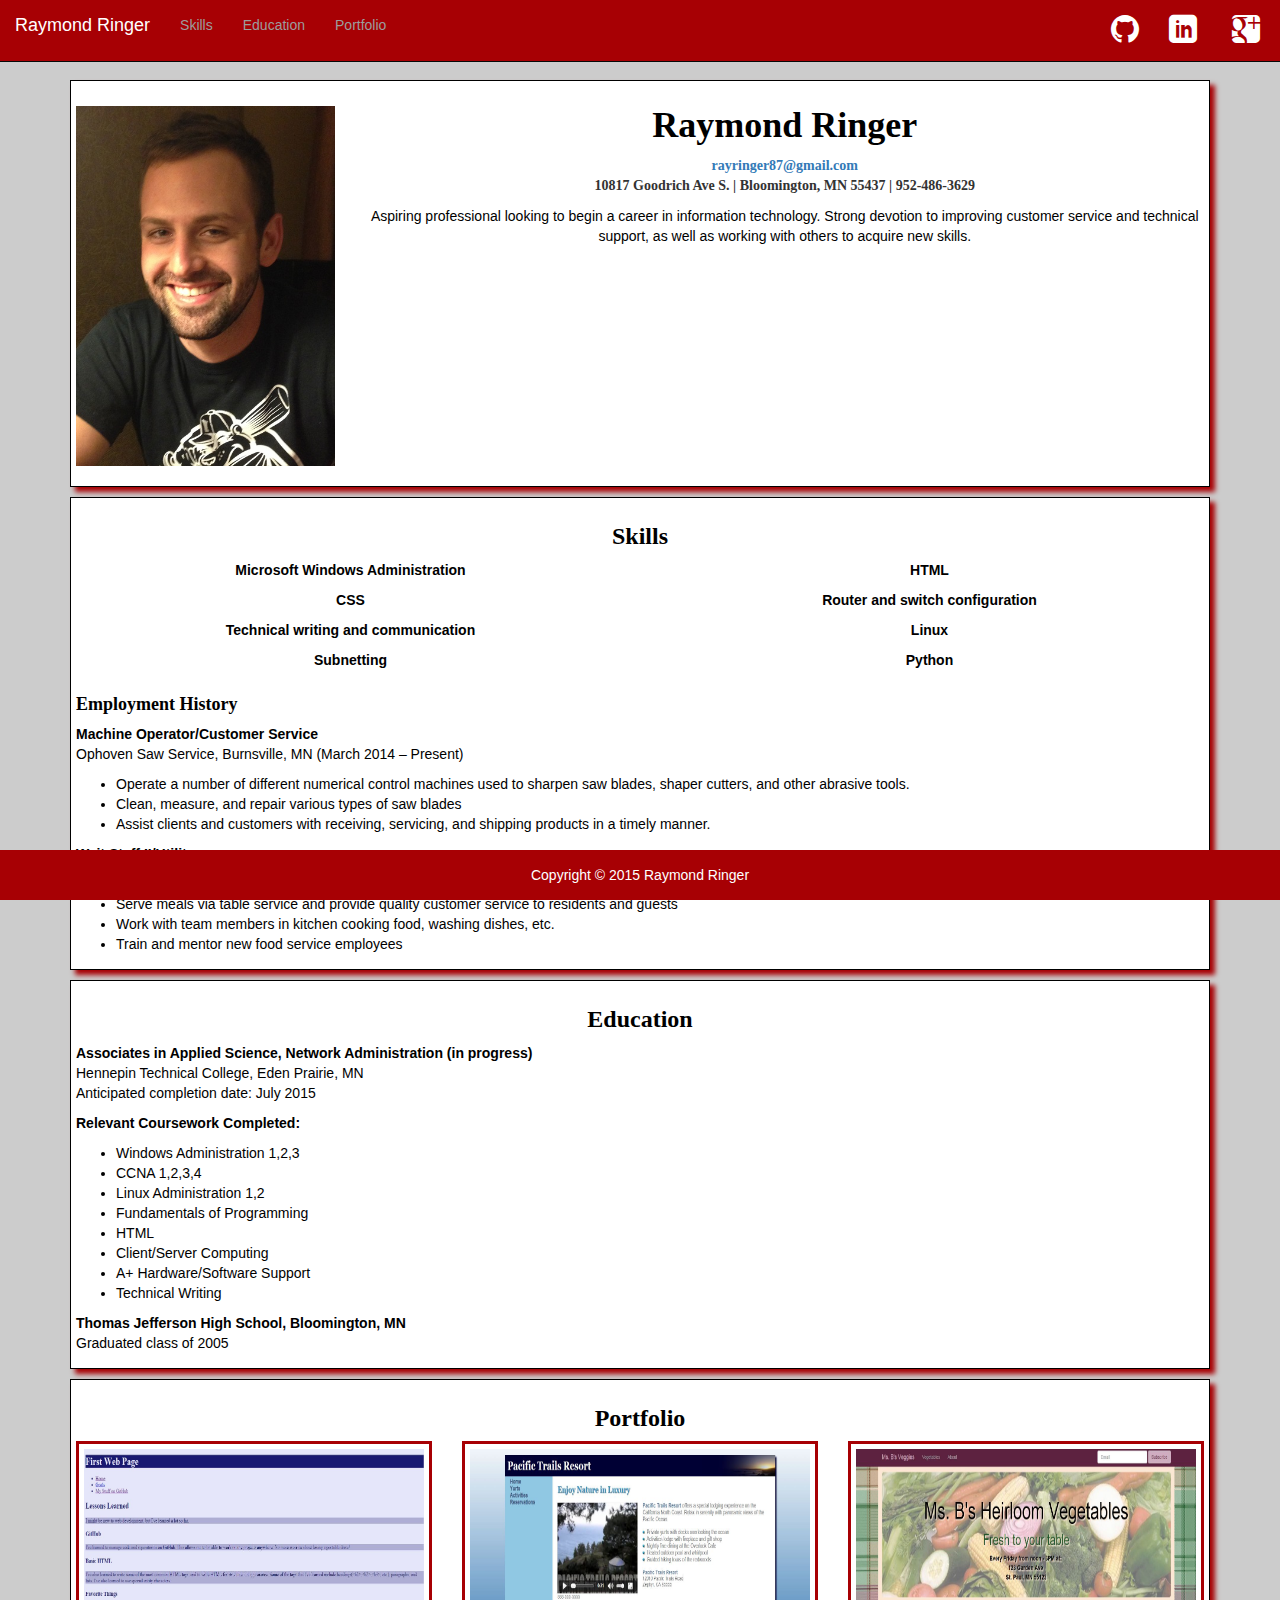
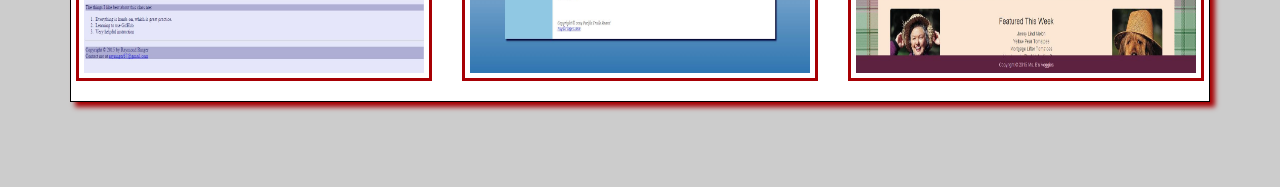
<file: index.html>
<!DOCTYPE html>
<html lang="en">

<head>
    <meta charset="utf-8">
    <meta http-equiv="X-UA-Compatible" content="IE=edge">
    <meta name="viewport" content="width=device-width, initial-scale=1">
    <!-- The above 3 meta tags *must* come first in the head; any other head content must come *after* these tags -->
    <title>Raymond Ringer</title>

    <!-- Bootstrap CSS File -->
    <link rel="stylesheet" href="https://maxcdn.bootstrapcdn.com/bootstrap/3.3.5/css/bootstrap.min.css">

    <link rel="stylesheet" href="pp.css">


    <link rel="stylesheet" href="icomoon/style.css">

    <!-- HTML5 shim and Respond.js for IE8 support of HTML5 elements and media queries -->
    <!-- WARNING: Respond.js doesn't work if you view the page via file:// -->
    <!--[if lt IE 9]>
      <script src="https://oss.maxcdn.com/html5shiv/3.7.2/html5shiv.min.js"></script>
      <script src="https://oss.maxcdn.com/respond/1.4.2/respond.min.js"></script>
    <![endif]-->
</head>

<body data-spy="scroll" data-target=".navbar">
    <nav class="navbar navbar-default navbar-fixed-top navbar-inverse">
        <div class="container-fluid">
            <!-- Brand and toggle get grouped for better mobile display -->
            <div class="navbar-header">
                <button type="button" class="navbar-toggle collapsed" data-toggle="collapse" data-target="#bs-example-navbar-collapse-1" aria-expanded="false">
                    <span class="sr-only">Toggle navigation</span>
                    <span class="icon-bar"></span>
                    <span class="icon-bar"></span>
                    <span class="icon-bar"></span>
                </button>
                <a class="navbar-brand" href="index.html">Raymond Ringer</a>
            </div>

            <!-- Collect the nav links, forms, and other content for toggling -->
            <div class="collapse navbar-collapse" id="bs-example-navbar-collapse-1">
                <ul class="nav navbar-nav">

                    <li><a href="#skills">Skills <span class="sr-only">(current)</span></a>
                    </li>
                    <li><a href="#education">Education</a>
                    </li>
                    <li><a href="#portfolio">Portfolio</a>
                    </li>
                </ul>
                <ul class="nav navbar-nav navbar-right">
                    <li><a href="https://github.com/rayringer87"><span class="icon-github"></span></a>
                    </li>
                    <li><a href="http://www.linkedin.com"><span class="icon-linkedin"></span></a>
                    </li>
                    <li><a href="http://plus.google.com"><span class="icon-google-plus2"></span></a>
                    </li>



                </ul>
            </div>
            <!-- /.navbar-collapse -->
        </div>
        <!-- /.container-fluid -->
    </nav>


    <div class="container" id="main">
        <header>
            <div class="row">
                <div class="col-xs-12 col-sm-3 col-sm-push 9">

                    <img src="face.jpg" alt="face" class="img-responsive center-block" id="face">

                </div>
                <div class="col-xs-12 col-sm-9 col-sm-push 3" style="text-align: center">
                    <h1>Raymond Ringer</h1>
                    <div class="contact"><a href="mailto:rayringer87@gmail.com">
      rayringer87@gmail.com</a>
                        <br>10817 Goodrich Ave S. | Bloomington, MN 55437 | <span class="desktop">952-486-3629</span>
                        <span class="mobile"><a href="tel:952-486-3629">952-486-3629</a></span>
                    </div>


                    <p>Aspiring professional looking to begin a career in information technology. Strong devotion to improving customer service and technical support, as well as working with others to acquire new skills.</p>



                </div>

            </div>
        </header>
        <section id="skills">
            <h3 style="text-align:center">Skills</h3>


            <div class="row" style="font-weight: bold; text-align: center">
                <div class="col xs-12 col-sm-6">
                    <p>Microsoft Windows Administration</p>
                </div>
                <div class="col xs-12 col-sm-6">
                    <p>HTML</p>
                </div>
                <div class="col xs-12 col-sm-6">
                    <p>CSS</p>
                </div>
                <div class="col xs-12 col-sm-6">
                    <p>Router and switch configuration</p>
                </div>
                <div class="col xs-12 col-sm-6">
                    <p>Technical writing and communication</p>
                </div>
                <div class="col xs-12 col-sm-6">
                    <p>Linux</p>
                </div>
                <div class="col xs-12 col-sm-6">
                    <p>Subnetting</p>
                </div>
                <div class="col xs-12 col-sm-6">
                    <p>Python</p>
                </div>
            </div>










            <h4>Employment History</h4>

            <p> <b>Machine Operator/Customer Service</b>
                <br> Ophoven Saw Service, Burnsville, MN (March 2014 – Present)</p>

            <ul>
                <li>Operate a number of different numerical control machines used to sharpen saw blades, shaper cutters, and other abrasive tools.</li>
                <li>Clean, measure, and repair various types of saw blades</li>
                <li>Assist clients and customers with receiving, servicing, and shipping products in a timely manner.</li>
            </ul>

            <p> <b>Wait Staff II/Utility</b>
                <br> Friendship Village of Bloomington, Bloomington, MN (September 2006 – April 2014)</p>
            <ul>

                <li>Serve meals via table service and provide quality customer service to residents and guests</li>
                <li>Work with team members in kitchen cooking food, washing dishes, etc.</li>
                <li>Train and mentor new food service employees</li>
            </ul>




        </section>


        <section id="education">
            <h3 style="text-align:center">Education</h3>

            <p> <b>Associates in Applied Science, Network Administration (in progress)</b>
                <br> Hennepin Technical College, Eden Prairie, MN
                <br> Anticipated completion date: July 2015
                <br>

            </p>


            <p><b>Relevant Coursework Completed:</b>
                <br>
            </p>
            <ul>
                <li>Windows Administration 1,2,3</li>
                <li>CCNA 1,2,3,4</li>
                <li>Linux Administration 1,2</li>
                <li>Fundamentals of Programming</li>
                <li>HTML</li>
                <li>Client/Server Computing</li>
                <li>A+ Hardware/Software Support</li>
                <li>Technical Writing</li>
            </ul>

            <p><b>Thomas Jefferson High School, Bloomington, MN</b>
                <br> Graduated class of 2005</p>

        </section>
        <section id="portfolio">
            <h3 style="text-align:center">Portfolio</h3>
            <div class="row">
                <div class="col-xs-12 col-md-4 col-md-push 4">
                    <img src="firstWebsite.JPG" alt="first" class="img-responsive" id="screenshot1">
                </div>
                <div class="col-xs-12 col-md-4 col-md-push 4">
                    <img src="ptCaseStudy.JPG" alt="pacific" class="img-responsive" id="screenshot2">
                </div>
                <div class="col-xs-12 col-md-4 col-md-push 4">
                    <img src="veggiesBootstrap.JPG" alt="veggies" class="img-responsive" id="screenshot3">
                </div>
            </div>


        </section>
        <!-- jQuery (necessary for Bootstrap's JavaScript plugins) -->
    </div>
    <footer>
        <div class="container">
            <p>Copyright © 2015 Raymond Ringer</p>
        </div>

    </footer>
    <script src="https://ajax.googleapis.com/ajax/libs/jquery/1.11.3/jquery.min.js"></script>

    <!-- Bootstrap JavaScript -->
    <script src="https://maxcdn.bootstrapcdn.com/bootstrap/3.3.5/js/bootstrap.min.js"></script>


</body>





</html>
</file>
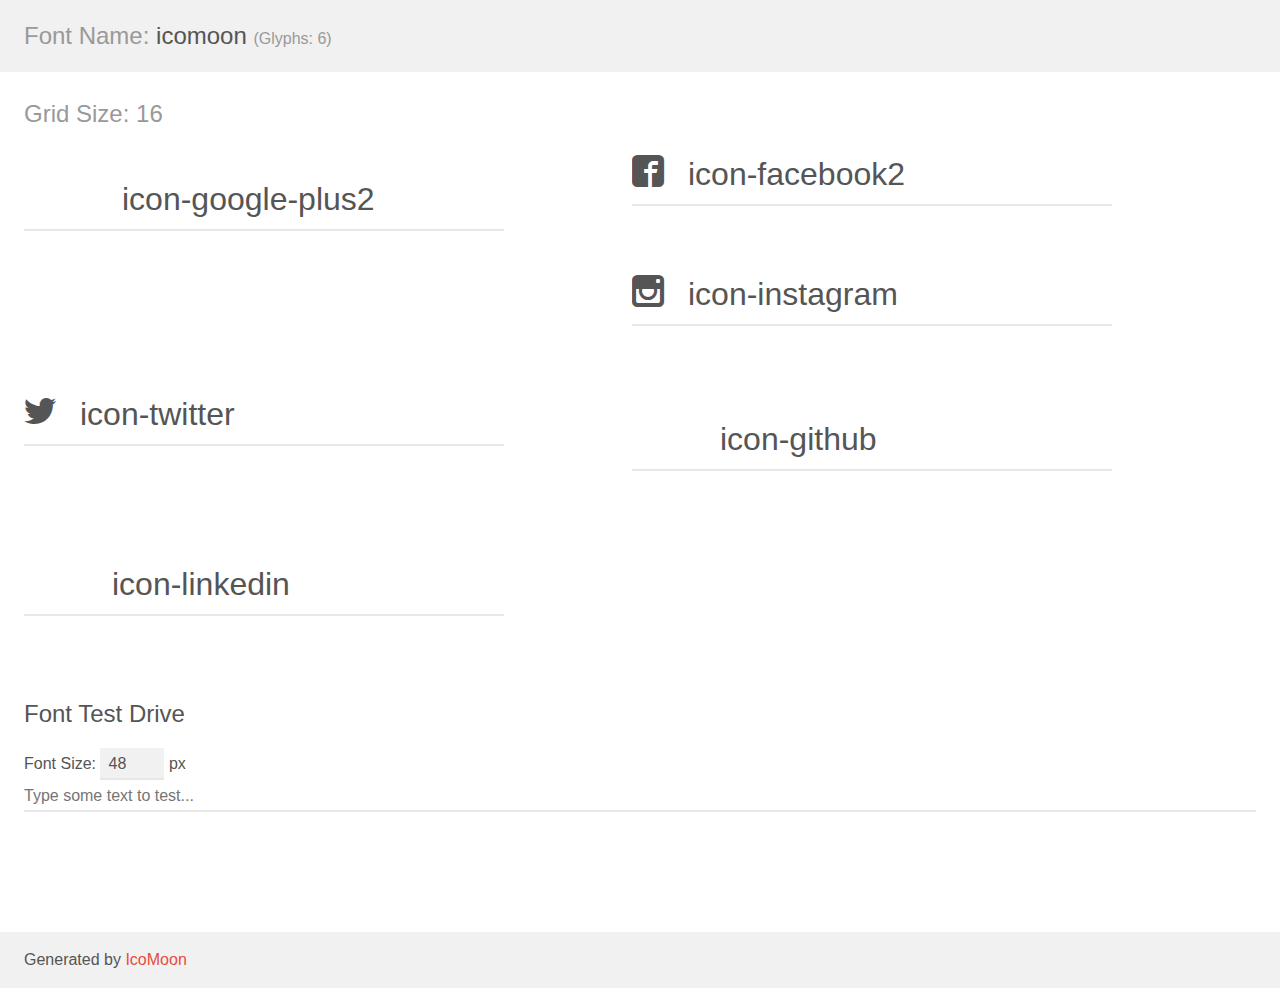
<file: icomoon/demo.html>
<!doctype html>
<html>
<head>
	<meta charset="utf-8">
	<title>IcoMoon Demo</title>
	<meta name="description" content="An Icon Font Generated By IcoMoon.io">
	<meta name="viewport" content="width=device-width">
	<link rel="stylesheet" href="demo-files/demo.css">
	<link rel="stylesheet" href="style.css"></head>
<body>
	<div class="bgc1 clearfix">
		<h1 class="mhmm mvm"><span class="fgc1">Font Name:</span> icomoon <small class="fgc1">(Glyphs:&nbsp;6)</small></h1>
	</div>
	<div class="clearfix mhl ptl">
		<h1 class="mvm mtn fgc1">Grid Size: 16</h1>
		<div class="glyph fs1">
			<div class="clearfix bshadow0 pbs">
				<span class="icon-google-plus2">
				
				</span>
				<span class="mls"> icon-google-plus2</span>
			</div>
			<fieldset class="fs0 size1of1 clearfix hidden-true">
				<input type="text" readonly value="e600" class="unit size1of2" />
				<input type="text" maxlength="1" readonly value="&#xe600;" class="unitRight size1of2 talign-right" />
			</fieldset>
			<div class="fs0 bshadow0 clearfix hidden-true">
				<span class="unit pvs fgc1">liga: </span>
				<input type="text" readonly value="google-plus2, brand3" class="liga unitRight" />
			</div>
		</div>
		<div class="glyph fs1">
			<div class="clearfix bshadow0 pbs">
				<span class="icon-facebook2">
				
				</span>
				<span class="mls"> icon-facebook2</span>
			</div>
			<fieldset class="fs0 size1of1 clearfix hidden-true">
				<input type="text" readonly value="e601" class="unit size1of2" />
				<input type="text" maxlength="1" readonly value="&#xe601;" class="unitRight size1of2 talign-right" />
			</fieldset>
			<div class="fs0 bshadow0 clearfix hidden-true">
				<span class="unit pvs fgc1">liga: </span>
				<input type="text" readonly value="facebook2, brand7" class="liga unitRight" />
			</div>
		</div>
		<div class="glyph fs1">
			<div class="clearfix bshadow0 pbs">
				<span class="icon-instagram">
				
				</span>
				<span class="mls"> icon-instagram</span>
			</div>
			<fieldset class="fs0 size1of1 clearfix hidden-true">
				<input type="text" readonly value="e602" class="unit size1of2" />
				<input type="text" maxlength="1" readonly value="&#xe602;" class="unitRight size1of2 talign-right" />
			</fieldset>
			<div class="fs0 bshadow0 clearfix hidden-true">
				<span class="unit pvs fgc1">liga: </span>
				<input type="text" readonly value="instagram, brand10" class="liga unitRight" />
			</div>
		</div>
		<div class="glyph fs1">
			<div class="clearfix bshadow0 pbs">
				<span class="icon-twitter">
				
				</span>
				<span class="mls"> icon-twitter</span>
			</div>
			<fieldset class="fs0 size1of1 clearfix hidden-true">
				<input type="text" readonly value="e603" class="unit size1of2" />
				<input type="text" maxlength="1" readonly value="&#xe603;" class="unitRight size1of2 talign-right" />
			</fieldset>
			<div class="fs0 bshadow0 clearfix hidden-true">
				<span class="unit pvs fgc1">liga: </span>
				<input type="text" readonly value="twitter, brand11" class="liga unitRight" />
			</div>
		</div>
		<div class="glyph fs1">
			<div class="clearfix bshadow0 pbs">
				<span class="icon-github">
				
				</span>
				<span class="mls"> icon-github</span>
			</div>
			<fieldset class="fs0 size1of1 clearfix hidden-true">
				<input type="text" readonly value="e604" class="unit size1of2" />
				<input type="text" maxlength="1" readonly value="&#xe604;" class="unitRight size1of2 talign-right" />
			</fieldset>
			<div class="fs0 bshadow0 clearfix hidden-true">
				<span class="unit pvs fgc1">liga: </span>
				<input type="text" readonly value="github, brand40" class="liga unitRight" />
			</div>
		</div>
		<div class="glyph fs1">
			<div class="clearfix bshadow0 pbs">
				<span class="icon-linkedin">
				
				</span>
				<span class="mls"> icon-linkedin</span>
			</div>
			<fieldset class="fs0 size1of1 clearfix hidden-true">
				<input type="text" readonly value="e605" class="unit size1of2" />
				<input type="text" maxlength="1" readonly value="&#xe605;" class="unitRight size1of2 talign-right" />
			</fieldset>
			<div class="fs0 bshadow0 clearfix hidden-true">
				<span class="unit pvs fgc1">liga: </span>
				<input type="text" readonly value="linkedin, brand63" class="liga unitRight" />
			</div>
		</div>
	</div>

	<!--[if gt IE 8]><!-->
	<div class="mhl clearfix mbl">
		<h1>Font Test Drive</h1>
		<label>
			Font Size: <input id="fontSize" type="number" class="textbox0 mbm"
			min="8" value="48" />
			px
		</label>
		<input id="testText" type="text" class="phl size1of1 mvl"
		placeholder="Type some text to test..." value=""/>
		</label>
		<div id="testDrive" class="icon-">&nbsp;
		</div>
	</div>
	<!--<![endif]-->
	<div class="bgc1 clearfix">
		<p class="mhl">Generated by <a href="https://icomoon.io/app">IcoMoon</a></p>
	</div>

	<script src="demo-files/demo.js"></script>
</body>
</html>
</file>
<file: pp.css>
html {
            /* Needed to fix footer at bottom of browser */
            position: relative;
            min-height: 100%;
        }
        body {
            /* Move down content because of fixed navbar at top */
            padding-top: 50px;
            background-color: #CCCCCC;
            /* Set margin bottom allow for footer height */
            margin-bottom: 50px;
        }
        h1 {
            font-family: Cambria, Georgia, serif;
            color: #000000;
            font-weight: bold;
        }
        h3 {
            font-family: Cambria, Georgia, serif;
            color: #000000;
            font-weight: bold;
        }
        p {
            font-family: Tahoma, Verdana, Segoe, sans-serif;
            color: #000000;
        }
        #main {
            background-color: #CCCCCC;
            padding-top: 20px;
            padding-bottom: 25px;
        }
        #main .row {
            margin-bottom: 15px;
        }
        footer {
            position: fixed;
            bottom: 0;
            height: 50px;
            width: 100%;
            background-color: #A70004;
            color: #FFFFFF;
            text-align: center;
            padding: 15px;
        }
        h4 {
            font-family: Cambria, Georgia, serif;
            font-weight: bold;
            color: #000000;
        }
        footer p {
            color: #FFFFFF;
        }
        .contact {
            padding-bottom: 10px;
            font-family: Cambria, Georgia, serif;
            font-weight: bold;
        }
        .navbar-inverse {
            background-color: #A70004;
            font-family: Tahoma, Verdana, Segoe, sans-serif;
            color: #FFFFFF;
        }
        .navbar-inverse .navbar-brand {
            font-family: Tahoma, Verdana, Segoe, sans-serif;
            color: #FFFFFF;
        }
        header {
            margin-top: 10px;
            margin-bottom: 10px;
            padding: 5px;
            background-color: #FFFFFF;
            border: 1px solid #000000;
            box-shadow: 5px 5px 5px #A70004;
        }
        #face {
            padding-top: 20px;
        }
        ul {
            font-family: Tahoma, Verdana, Segoe, sans-serif;
            color: #000000;
        }
        #screenshot1 {
            padding: 5px;
            border: 3px solid #A70004;
            width: 420px;
            height: 240px;
        }
        #screenshot2 {
            padding: 5px;
            border: 3px solid #A70004;
            width: 420px;
            height: 240px;
        }
        #screenshot3 {
            padding: 5px;
            border: 3px solid #A70004;
            width: 420px;
            height: 240px;
        }
        .desktop {
            display: inline;
        }
        .mobile {
            display: none;
        }
        #skills {
            margin-top: 10px;
            margin-bottom: 10px;
            padding: 5px;
            background-color: #FFFFFF;
            border: 1px solid #000000;
            box-shadow: 5px 5px 5px #A70004;
        }
        #portfolio {
            margin-top: 10px;
            margin-bottom: 10px;
            padding: 5px;
            background-color: #FFFFFF;
            border: 1px solid #000000;
            box-shadow: 5px 5px 5px #A70004;
        }
        #education {
            margin-top: 10px;
            margin-bottom: 10px;
            padding: 5px;
            background-color: #FFFFFF;
            border: 1px solid #000000;
            box-shadow: 5px 5px 5px #A70004;
        }
        @media only screen and (max-width: 480px) {
            .mobile {
                display: inline;
            }
            .desktop {
                display: none;
            }
        }
</file>
<file: icomoon/style.css>
@font-face {
	font-family: 'icomoon';
	src:url('fonts/icomoon.eot?e0idkw');
	src:url('fonts/icomoon.eot?#iefixe0idkw') format('embedded-opentype'),
		url('fonts/icomoon.ttf?e0idkw') format('truetype'),
		url('fonts/icomoon.woff?e0idkw') format('woff'),
		url('fonts/icomoon.svg?e0idkw#icomoon') format('svg');
	font-weight: normal;
	font-style: normal;
}

[class^="icon-"], [class*=" icon-"] {
	font-family: 'icomoon';
	speak: none;
	font-style: normal;
	font-weight: normal;
	font-variant: normal;
	text-transform: none;
	line-height: 1;

	/* Better Font Rendering =========== */
	-webkit-font-smoothing: antialiased;
	-moz-osx-font-smoothing: grayscale;
}

.icon-google-plus2:before {
	content: "\e600";
    font-size: 200%;
    color: #FFFFFF;
    padding: 5px;
}
.icon-facebook2:before {
	content: "\e601";
}
.icon-instagram:before {
	content: "\e602";
}
.icon-twitter:before {
	content: "\e603";
}
.icon-github:before {
	content: "\e604";
    font-size: 200%;
    color: #FFFFFF;
}
.icon-linkedin:before {
	content: "\e605";
    font-size: 200%;
    color: #FFFFFF;
}
</file>
<file: icomoon/demo-files/demo.css>
body {
	padding: 0;
	margin: 0;
	font-family: sans-serif;
	font-size: 1em;
	line-height: 1.5;
	color: #555;
	background: #fff;
}
h1 {
	font-size: 1.5em;
	font-weight: normal;
}
small {
	font-size: .66666667em;
}
a {
	color: #e74c3c;
	text-decoration: none;
}
a:hover, a:focus {
	box-shadow: 0 1px #e74c3c;
}
.bshadow0, input {
	box-shadow: inset 0 -2px #e7e7e7;
}
input:hover {
	box-shadow: inset 0 -2px #ccc;
}
input, fieldset {
	font-size: 1em;
	margin: 0;
	padding: 0;
	border: 0;
}
input {
	color: inherit;
	line-height: 1.5;
	height: 1.5em;
	padding: .25em 0;
}
input:focus {
	outline: none;
	box-shadow: inset 0 -2px #449fdb;
}
.glyph {
	font-size: 16px;
	width: 15em;
	padding-bottom: 1em;
	margin-right: 4em;
	margin-bottom: 1em;
	float: left;
	overflow: hidden;
}
.liga {
	width: 80%;
	width: calc(100% - 2.5em);
}
.talign-right {
	text-align: right;
}
.talign-center {
	text-align: center;
}
.bgc1 {
	background: #f1f1f1;
}
.fgc1 {
	color: #999;
}
.fgc0 {
	color: #000;
}
p {
	margin-top: 1em;
	margin-bottom: 1em;
}
.mvm {
	margin-top: .75em;
	margin-bottom: .75em;
}
.mtn {
	margin-top: 0;
}
.mtl, .mal {
	margin-top: 1.5em;
}
.mbl, .mal {
	margin-bottom: 1.5em;
}
.mal, .mhl {
	margin-left: 1.5em;
	margin-right: 1.5em;
}
.mhmm {
	margin-left: 1em;
	margin-right: 1em;
}
.mls {
	margin-left: .25em;
}
.ptl {
	padding-top: 1.5em;
}
.pbs, .pvs {
	padding-bottom: .25em;
}
.pvs, .pts {
	padding-top: .25em;
}
.unit {
	float: left;
}
.unitRight {
	float: right;
}
.size1of2 {
	width: 50%;
}
.size1of1 {
	width: 100%;
}
.clearfix:before, .clearfix:after {
	content: " ";
	display: table;
}
.clearfix:after {
	clear: both;
}
.hidden-true {
	display: none;
}
.textbox0 {
	width: 3em;
	background: #f1f1f1;
	padding: .25em .5em;
	line-height: 1.5;
	height: 1.5em;
}
#testDrive {
	display: block;
	padding-top: 24px;
	line-height: 1.5;
}
.fs0 {
	font-size: 16px;
}
.fs1 {
	font-size: 32px;
}
</file>
